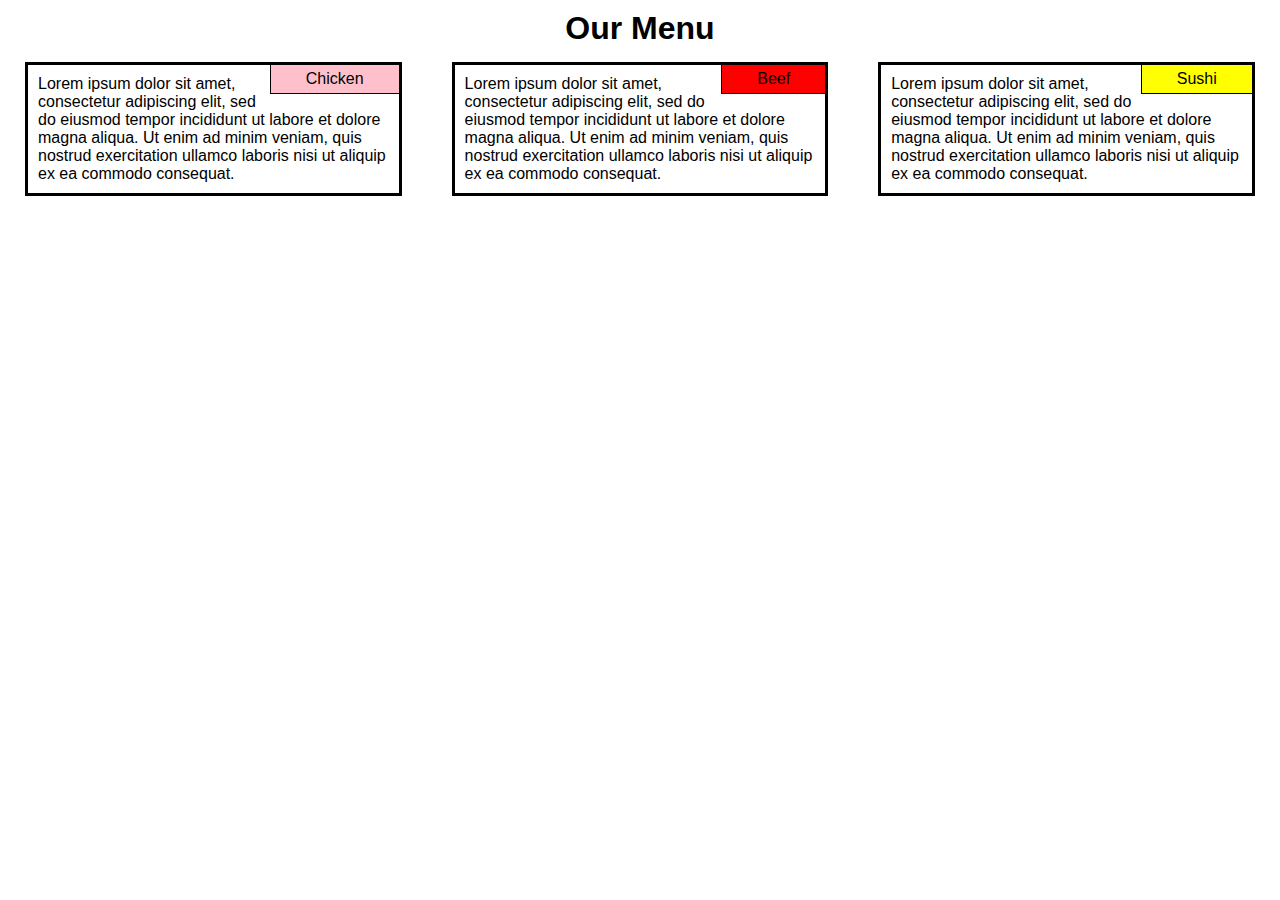
<file: index.html>
<!DOCTYPE html>
<html>
    <head>
        <meta charset="utf-8">
        <meta name="viewport" content="width=device-width, initial-scale=1">
        <title>Assignment Solution for Module 2</title>
        <link rel="stylesheet" href="css/style.css">
    </head>
    <body>
        <h1 class="title">Our Menu</h1>
        <div class="container">
            <div class="row">
                <div class="col-md-4 col-sm-6 col-xs-12">
                    <div class="section">
                        <div class="section-title bg-pink">Chicken</div>
                        <div class="section-content">
                            <p>
                                Lorem ipsum dolor sit amet, consectetur adipiscing elit, sed do eiusmod tempor incididunt ut labore et dolore magna aliqua. Ut enim ad minim veniam, quis nostrud exercitation ullamco laboris nisi ut aliquip ex ea commodo consequat.
                            </p>
                        </div>
                    </div>
                </div>
                <div class="col-md-4 col-sm-6 col-xs-12">
                    <div class="section">
                        <div class="section-title bg-red">Beef</div>
                        <div class="section-content">
                            <p>
                                Lorem ipsum dolor sit amet, consectetur adipiscing elit, sed do eiusmod tempor incididunt ut labore et dolore magna aliqua. Ut enim ad minim veniam, quis nostrud exercitation ullamco laboris nisi ut aliquip ex ea commodo consequat.
                            </p>
                        </div>
                    </div>
                </div>
                <div class="col-md-4 col-sm-12 col-xs-12">
                    <div class="section">
                        <div class="section-title bg-yellow">Sushi</div>
                        <div class="section-content">
                            <p>
                                Lorem ipsum dolor sit amet, consectetur adipiscing elit, sed do eiusmod tempor incididunt ut labore et dolore magna aliqua. Ut enim ad minim veniam, quis nostrud exercitation ullamco laboris nisi ut aliquip ex ea commodo consequat.
                            </p>
                        </div>
                    </div>
                </div>
            </div>
        </div>
    </body>
</html>
</file>
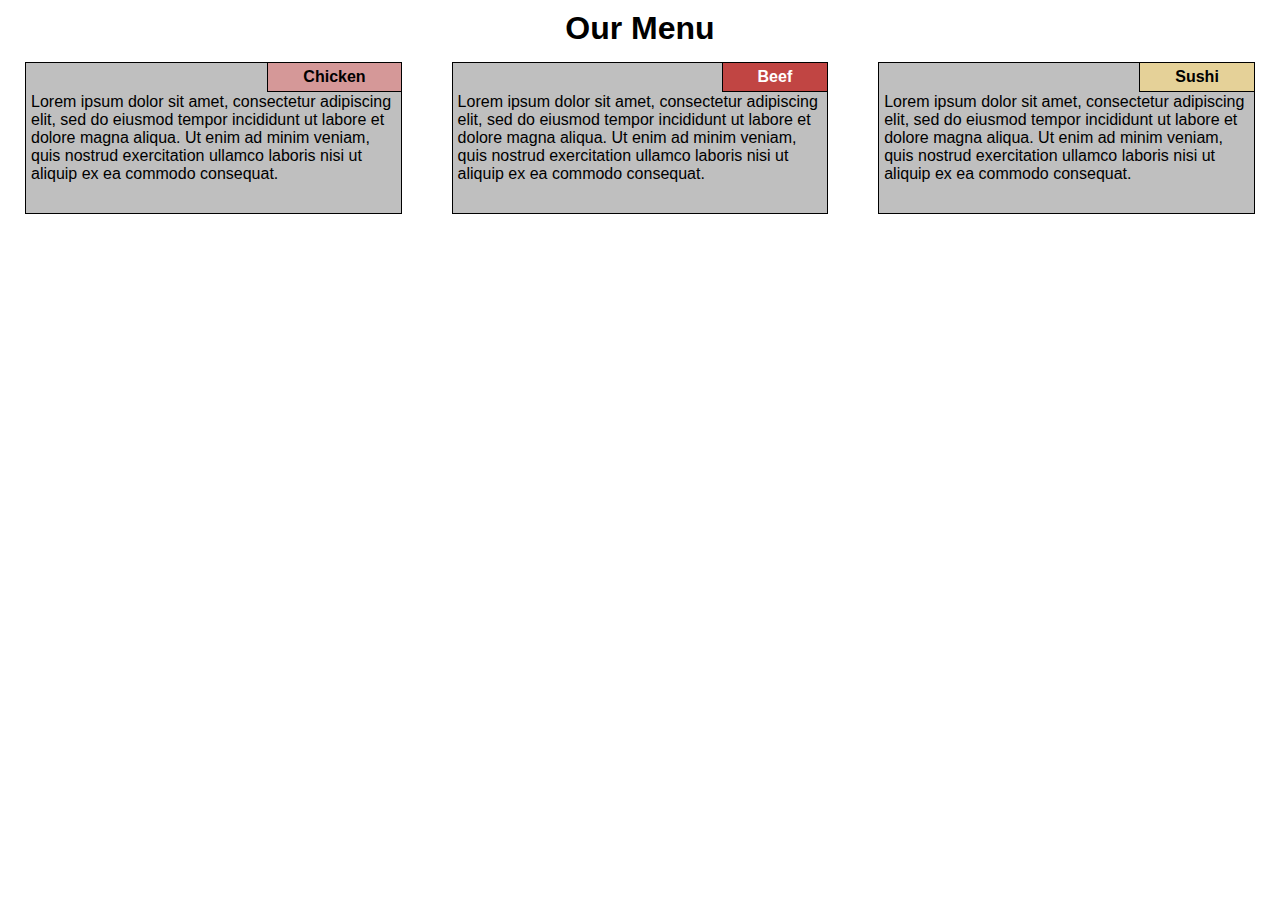
<file: module2-solution/index.html>
<!DOCTYPE html>
<html>
    <head>
        <meta charset="utf-8">
        <meta name="viewport" content="width=device-width, initial-scale=1">
        <title>Assignment Solution for Module 2</title>
        <link rel="stylesheet" href="css/style.css">
    </head>
    <body>
        <h1 class="title">Our Menu</h1>
        <div class="container">
            <div class="row">
                <div class="col-lg-4 col-md-6 col-sm-12">
                    <div class="section">
                        <div class="section-title bg-pink">Chicken</div>
                        <div class="section-content">
                            <p>
                                Lorem ipsum dolor sit amet, consectetur adipiscing elit, sed do eiusmod tempor incididunt ut labore et dolore magna aliqua. Ut enim ad minim veniam, quis nostrud exercitation ullamco laboris nisi ut aliquip ex ea commodo consequat.
                            </p>
                        </div>
                    </div>
                </div>
                <div class="col-lg-4 col-md-6 col-sm-12">
                    <div class="section">
                        <div class="section-title bg-red">Beef</div>
                        <div class="section-content">
                            <p>
                                Lorem ipsum dolor sit amet, consectetur adipiscing elit, sed do eiusmod tempor incididunt ut labore et dolore magna aliqua. Ut enim ad minim veniam, quis nostrud exercitation ullamco laboris nisi ut aliquip ex ea commodo consequat.
                            </p>
                        </div>
                    </div>
                </div>
                <div class="col-lg-4 col-md-12 col-sm-12">
                    <div class="section">
                        <div class="section-title bg-yellow">Sushi</div>
                        <div class="section-content">
                            <p>
                                Lorem ipsum dolor sit amet, consectetur adipiscing elit, sed do eiusmod tempor incididunt ut labore et dolore magna aliqua. Ut enim ad minim veniam, quis nostrud exercitation ullamco laboris nisi ut aliquip ex ea commodo consequat.
                            </p>
                        </div>
                    </div>
                </div>
            </div>
        </div>
    </body>
</html>
</file>
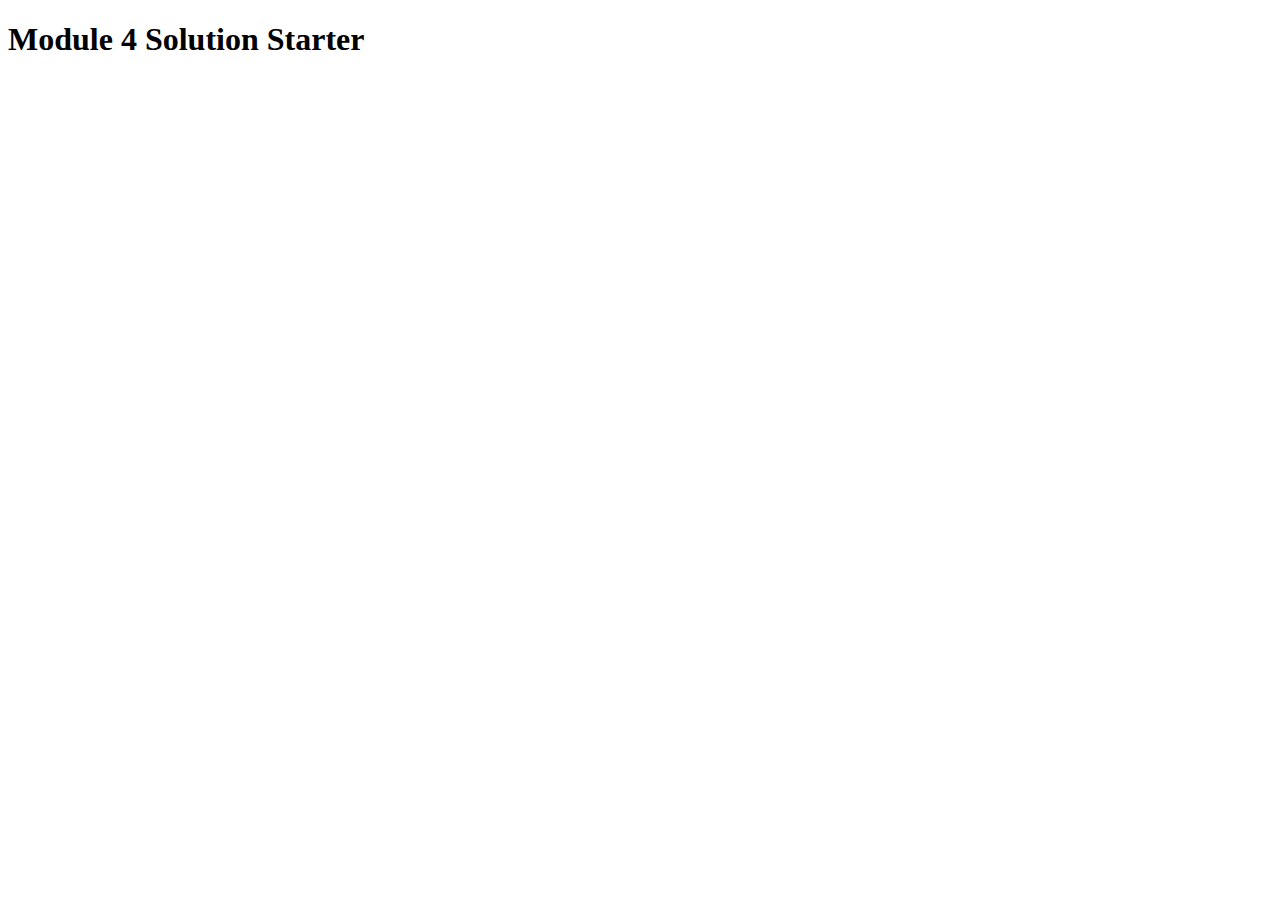
<file: module4-solution/index.html>
<!DOCTYPE html>
<html>
<head>
  <meta charset="utf-8">
  <title>Module 4 Solution Starter</title>
  <script>
    var names = []; // DO NOT REMOVE
  </script>
  <script src="js/SpeakHello.js"></script>
  <script src="js/SpeakGoodBye.js"></script>
  <script src="js/script.js"></script>
</head>
<body>
  <h1>Module 4 Solution Starter</h1>
</body>
</html>
</file>
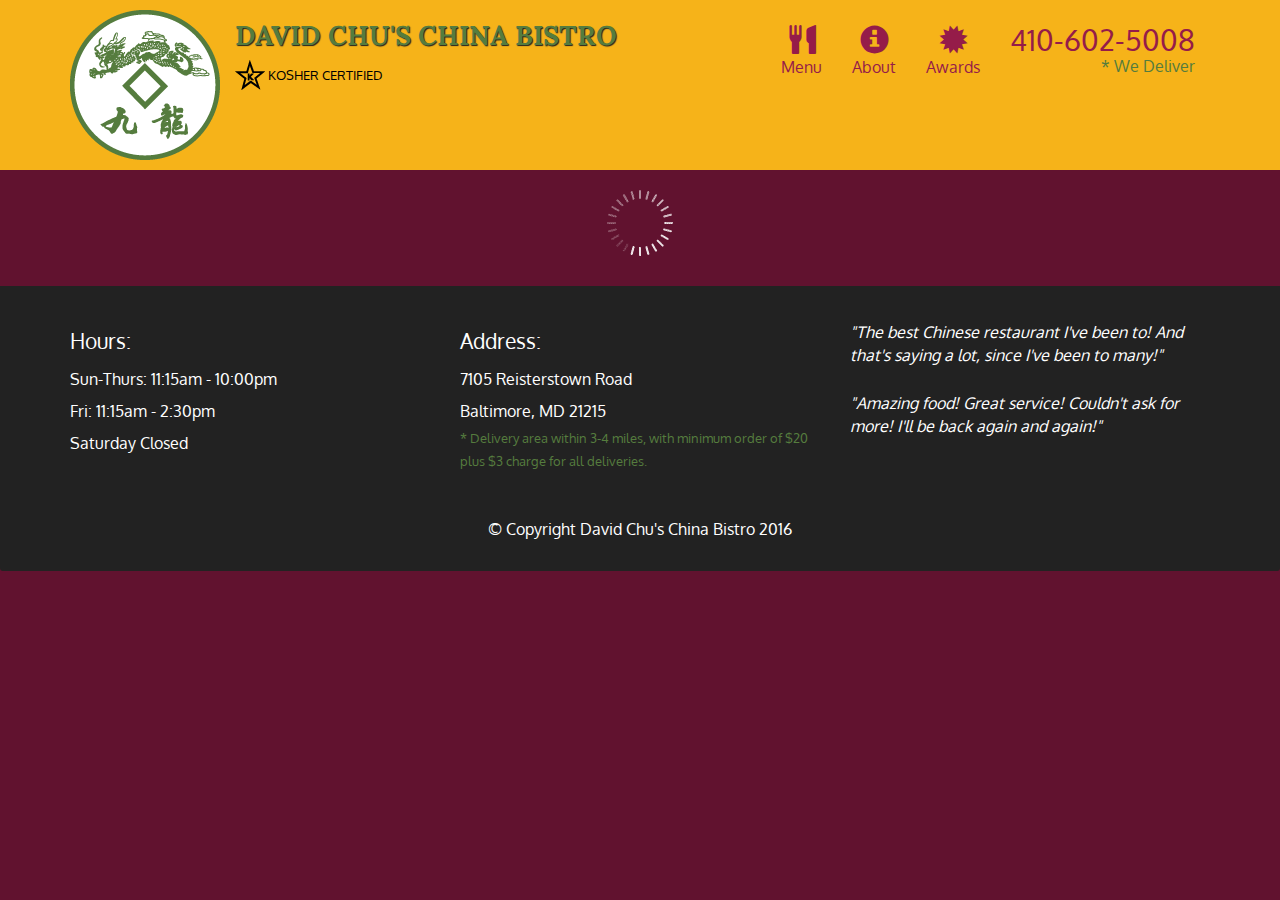
<file: module5-solution/index.html>
<!doctype html>
<html lang="en">
  <head>
    <meta charset="utf-8">
    <meta http-equiv="X-UA-Compatible" content="IE=edge">
    <meta name="viewport" content="width=device-width, initial-scale=1">
    <title>David Chu's China Bistro</title>
    <link rel="stylesheet" href="css/bootstrap.min.css">
    <link rel="stylesheet" href="css/styles.css">
    <link href='https://fonts.googleapis.com/css?family=Oxygen:400,300,700' rel='stylesheet' type='text/css'>
    <link href='https://fonts.googleapis.com/css?family=Lora' rel='stylesheet' type='text/css'>
  </head>
<body>
  <header>
    <nav id="header-nav" class="navbar navbar-default">
      <div class="container">
        <div class="navbar-header">
          <a href="index.html" class="pull-left visible-md visible-lg">
            <div id="logo-img" alt="Logo image"></div>
          </a>

          <div class="navbar-brand">
            <a href="index.html"><h1>David Chu's China Bistro</h1></a>
            <p>
              <img src="images/star-k-logo.png" alt="Kosher certification">
              <span>Kosher Certified</span>
            </p>
          </div>

          <button id="navbarToggle" type="button" class="navbar-toggle collapsed" data-toggle="collapse" data-target="#collapsable-nav" aria-expanded="false">
            <span class="sr-only">Toggle navigation</span>
            <span class="icon-bar"></span>
            <span class="icon-bar"></span>
            <span class="icon-bar"></span>
          </button>
        </div>
        
        <div id="collapsable-nav" class="collapse navbar-collapse">
           <ul id="nav-list" class="nav navbar-nav navbar-right">
            <li id="navHomeButton" class="visible-xs active">
              <a href="index.html">
                <span class="glyphicon glyphicon-home"></span> Home</a>
            </li>
            <li id="navMenuButton">
              <a href="#" onclick="$dc.loadMenuCategories();">
                <span class="glyphicon glyphicon-cutlery"></span><br class="hidden-xs"> Menu</a>
            </li>
            <li>
              <a href="#">
                <span class="glyphicon glyphicon-info-sign"></span><br class="hidden-xs"> About</a>
            </li>
            <li>
              <a href="#">
                <span class="glyphicon glyphicon-certificate"></span><br class="hidden-xs"> Awards</a>
            </li>
            <li id="phone" class="hidden-xs">
              <a href="tel:410-602-5008">
                <span>410-602-5008</span></a><div>* We Deliver</div>
            </li>
          </ul><!-- #nav-list -->
        </div><!-- .collapse .navbar-collapse -->
      </div><!-- .container -->
    </nav><!-- #header-nav -->
  </header>

  <div id="call-btn" class="visible-xs">
    <a class="btn" href="tel:410-602-5008">
    <span class="glyphicon glyphicon-earphone"></span>
    410-602-5008
    </a>
  </div>
  <div id="xs-deliver" class="text-center visible-xs">* We Deliver</div>

  <div id="main-content" class="container"></div>

  <footer class="panel-footer">
    <div class="container">
      <div class="row">
        <section id="hours" class="col-sm-4">
          <span>Hours:</span><br>
          Sun-Thurs: 11:15am - 10:00pm<br>
          Fri: 11:15am - 2:30pm<br>
          Saturday Closed
          <hr class="visible-xs">
        </section>
        <section id="address" class="col-sm-4">
          <span>Address:</span><br>
          7105 Reisterstown Road<br>
          Baltimore, MD 21215
          <p>* Delivery area within 3-4 miles, with minimum order of $20 plus $3 charge for all deliveries.</p>
          <hr class="visible-xs">
        </section>
        <section id="testimonials" class="col-sm-4">
          <p>"The best Chinese restaurant I've been to! And that's saying a lot, since I've been to many!"</p>
          <p>"Amazing food! Great service! Couldn't ask for more! I'll be back again and again!"</p>
        </section>
      </div>
      <div class="text-center">&copy; Copyright David Chu's China Bistro 2016</div>
    </div>
  </footer>

  <!-- jQuery (Bootstrap JS plugins depend on it) -->
  <script src="js/jquery-2.1.4.min.js"></script>
  <script src="js/bootstrap.min.js"></script>
  <script src="js/ajax-utils.js"></script>
  <script src="js/script.js"></script>
</body>
</html>
</file>
<file: css/style.css>
* {
    margin: 0;
    padding: 0;
    box-sizing: border-box;
}
body {
    font-family: Arial, Helvetica, sans-serif;
}
h1.title {
    text-align: center;
    margin: 10px 0;
}
.container {
    padding-right: 15px;
    padding-left: 15px;
}
.row {
    margin-right: -15px;
    margin-left: -15px;
}
.section {
    border: 3px solid #000;
    margin: 5px 10px;

}
.section-title {
    position: relative;
    float: right;
    padding: 5px 35px;
    border-left: 1px solid;
    border-bottom: 1px solid;
}
.bg-pink {
    background-color: pink;
}
.bg-red {
    background-color: red;
}
.bg-yellow {
    background-color: yellow;
}
.section-content {
    padding: 10px;
}
/* Hint: use percentages to define width and use the 'float' property. */
@media (min-width: 992px){
    .col-md-1, .col-md-2, .col-md-3, .col-md-4, .col-md-5, .col-md-6, .col-md-7, .col-md-8, .col-md-9, .col-md-10, .col-md-11, .col-md-12 {
        float: left;
        position: relative;
        padding-right: 15px;
        padding-left: 15px;
    }
    .col-md-1 {
        width: 8.33%;
    }
    .col-md-2 {
        width: 16.66%;
    }
    .col-md-3 {
        width: 25%;
    }
    .col-md-4 {
        width: 33.33%;
    }
    .col-md-5 {
        width: 41.66%;
    }
    .col-md-6 {
        width: 50%;
    }
    .col-md-7 {
        width: 58.33%;
    }
    .col-md-8 {
        width: 66.66%;
    }
    .col-md-9 {
        width: 74.99%;
    }
    .col-md-10 {
        width: 83.33%;
    }
    .col-md-11 {
        width: 91.66%;
    }
    .col-md-12 {
        width: 100%;
    }
}
@media (min-width: 768px) and (max-width: 991px){
    .col-sm-1, .col-sm-2, .col-sm-3, .col-sm-4, .col-sm-5, .col-sm-6, .col-sm-7, .col-sm-8, .col-sm-9, .col-sm-10, .col-sm-11, .col-sm-12 {
        float: left;
        position: relative;
    }
    .col-sm-1 {
        width: 8.33%;
    }
    .col-sm-2 {
        width: 16.66%;
    }
    .col-sm-3 {
        width: 25%;
    }
    .col-sm-4 {
        width: 33.33%;
    }
    .col-sm-5 {
        width: 41.66%;
    }
    .col-sm-6 {
        width: 50%;
    }
    .col-sm-7 {
        width: 58.33%;
    }
    .col-sm-8 {
        width: 66.66%;
    }
    .col-sm-9 {
        width: 74.99%;
    }
    .col-sm-10 {
        width: 83.33%;
    }
    .col-sm-11 {
        width: 91.66%;
    }
    .col-sm-12 {
        width: 100%;
    }
}
@media (max-width: 767px){
    .col-xs-1, .col-xs-2, .col-xs-3, .col-xs-4, .col-xs-5, .col-xs-6, .col-xs-7, .col-xs-8, .col-xs-9, .col-xs-10, .col-xs-11, .col-xs-12 {
        float: left;
        position: relative;
    }
    .col-xs-1 {
        width: 8.33%;
    }
    .col-xs-2 {
        width: 16.66%;
    }
    .col-xs-3 {
        width: 25%;
    }
    .col-xs-4 {
        width: 33.33%;
    }
    .col-xs-5 {
        width: 41.66%;
    }
    .col-xs-6 {
        width: 50%;
    }
    .col-xs-7 {
        width: 58.33%;
    }
    .col-xs-8 {
        width: 66.66%;
    }
    .col-xs-9 {
        width: 74.99%;
    }
    .col-xs-10 {
        width: 83.33%;
    }
    .col-xs-11 {
        width: 91.66%;
    }
    .col-xs-12 {
        width: 100%;
    }

}
</file>
<file: module2-solution/css/style.css>
* {
    margin: 0;
    padding: 0;
    box-sizing: border-box;
}
body {
    font-family: Arial, Helvetica, sans-serif;
}
h1.title {
    text-align: center; 
    margin: 10px 0;
}
.container {
    padding-right: 15px;
    padding-left: 15px;
}
.row {
    margin-right: -15px;
    margin-left: -15px;
}
.section {
    position: relative;
    border: 1px solid #000;
    margin: 5px 10px;

}
.section-title {
    position: absolute;
    top: 0;
    right: 0;
    padding: 5px 35px;
    text-align: center;
    font-weight: bold;
    border-left: 1px solid #000;
    border-bottom: 1px solid #000;
}
.bg-pink {
    background-color: #d59898;
}
.bg-red {
    background-color: #c14543;
    color: #fff;
}
.bg-yellow {
    background-color: #e5d198;
}
.section-content {
    padding: 30px 5px;
    background-color: #bfbfbf;
}
.border {
    border: 3px solid;
}
/********** Large devices only **********/
@media (min-width: 992px){
    .col-lg-1, .col-lg-2, .col-lg-3, .col-lg-4, .col-lg-5, .col-lg-6, .col-lg-7, .col-lg-8, .col-lg-9, .col-lg-10, .col-lg-11, .col-lg-12 {
        float: left;
        position: relative;
        padding-right: 15px;
        padding-left: 15px;
    }
    .col-lg-1 {
        width: 8.33%;
    }
    .col-lg-2 {
        width: 16.66%;
    }
    .col-lg-3 {
        width: 25%;
    }
    .col-lg-4 {
        width: 33.33%;
    }
    .col-lg-5 {
        width: 41.66%;
    }
    .col-lg-6 {
        width: 50%;
    }
    .col-lg-7 {
        width: 58.33%;
    }
    .col-lg-8 {
        width: 66.66%;
    }
    .col-lg-9 {
        width: 74.99%;
    }
    .col-lg-10 {
        width: 83.33%;
    }
    .col-lg-11 {
        width: 91.66%;
    }
    .col-lg-12 {
        width: 100%;
    }
}
/********** Medium devices only **********/
@media (min-width: 768px) and (max-width: 991px){
    .col-md-1, .col-md-2, .col-md-3, .col-md-4, .col-md-5, .col-md-6, .col-md-7, .col-md-8, .col-md-9, .col-md-10, .col-md-11, .col-md-12 {
        float: left;
        position: relative;
    }
    .col-md-1 {
        width: 8.33%;
    }
    .col-md-2 {
        width: 16.66%;
    }
    .col-md-3 {
        width: 25%;
    }
    .col-md-4 {
        width: 33.33%;
    }
    .col-md-5 {
        width: 41.66%;
    }
    .col-md-6 {
        width: 50%;
    }
    .col-md-7 {
        width: 58.33%;
    }
    .col-md-8 {
        width: 66.66%;
    }
    .col-md-9 {
        width: 74.99%;
    }
    .col-md-10 {
        width: 83.33%;
    }
    .col-md-11 {
        width: 91.66%;
    }
    .col-md-12 {
        width: 100%;
    }
}
/********** Mobile only **********/
@media (max-width: 767px){
    .col-sm-1, .col-sm-2, .col-sm-3, .col-sm-4, .col-sm-5, .col-sm-6, .col-sm-7, .col-sm-8, .col-sm-9, .col-sm-10, .col-sm-11, .col-sm-12 {
        float: left;
        position: relative;
    }
    .col-sm-1 {
        width: 8.33%;
    }
    .col-sm-2 {
        width: 16.66%;
    }
    .col-sm-3 {
        width: 25%;
    }
    .col-sm-4 {
        width: 33.33%;
    }
    .col-sm-5 {
        width: 41.66%;
    }
    .col-sm-6 {
        width: 50%;
    }
    .col-sm-7 {
        width: 58.33%;
    }
    .col-sm-8 {
        width: 66.66%;
    }
    .col-sm-9 {
        width: 74.99%;
    }
    .col-sm-10 {
        width: 83.33%;
    }
    .col-sm-11 {
        width: 91.66%;
    }
    .col-sm-12 {
        width: 100%;
    }

}
</file>
<file: module5-solution/css/styles.css>
body {
  font-size: 16px;
  color: #fff;
  background-color: #61122f;
  font-family: 'Oxygen', sans-serif;
}

/** HEADER **/
#header-nav {
  background-color: #f6b319;
  border-radius: 0;
  border: 0;
}

#logo-img {
  background: url('../images/restaurant-logo_large.png') no-repeat;
  width: 150px;
  height: 150px;
  margin: 10px 15px 10px 0;
}

.navbar-brand {
  padding-top: 25px;
}
.navbar-brand h1 { /* Restaurant name */
  font-family: 'Lora', serif;
  color: #557c3e;
  font-size: 1.5em;
  text-transform: uppercase;
  font-weight: bold;
  text-shadow: 1px 1px 1px #222;
  margin-top: 0;
  margin-bottom: 0;
  line-height: .75;
}
.navbar-brand a:hover, .navbar-brand a:focus {
  text-decoration: none;
}
.navbar-brand p { /* Kosher cert */
  color: #000;
  text-transform: uppercase;
  font-size: .7em;
  margin-top: 15px;
}
.navbar-brand p span { /* Star-K */
  vertical-align: middle;
}

#nav-list {
  margin-top: 10px;
}
#nav-list a {
  color: #951C49;
  text-align: center;
}
#nav-list a:hover {
  background: #E7E7E7;
}
#nav-list a span {
  font-size: 1.8em;
}

#phone {
  margin-top: 5px;
}
#phone a { /* Phone number */
  text-align: right;
  padding-bottom: 0;
}
#phone div { /* We Deliver */
  color: #557c3e;
  text-align: right;
  padding-right: 15px;
}

.navbar-header button.navbar-toggle, .navbar-header .icon-bar {
  border: 1px solid #61122f;
}
.navbar-header button.navbar-toggle {
  clear: both;
  margin-top: -30px;
}
/* END HEADER */

/* FOOTER */
.panel-footer {
  margin-top: 30px;
  padding-top: 35px;
  padding-bottom: 30px;
  background-color: #222;
  border-top: 0;
}
.panel-footer div.row {
  margin-bottom: 35px;
}
#hours, #address {
  line-height: 2;
}
#hours > span, #address > span {
  font-size: 1.3em;
}
#address p {
  color: #557c3e;
  font-size: .8em;
  line-height: 1.8;
}
#testimonials {
  font-style: italic;
}
#testimonials p:nth-child(2) {
  margin-top: 25px;
}
/* END FOOTER */



/* HOME PAGE */
.container .jumbotron {
  box-shadow: 0 0 50px #3F0C1F;
  border: 2px solid #3F0C1F;
}

#menu-tile, #specials-tile, #map-tile {
  height: 250px;
  width: 100%;
  margin-bottom: 15px;
  position: relative;
  border: 2px solid #3F0C1F;
  overflow: hidden;
}
#menu-tile:hover, #specials-tile:hover, #map-tile:hover {
  box-shadow: 0 1px 5px 1px #cccccc;
}
#menu-tile {
  background: url('../images/menu-tile.jpg') no-repeat;
  background-position: center;
}
#specials-tile {
  background: url('../images/specials-tile.jpg') no-repeat;
  background-position: center;
}
#menu-tile span, #specials-tile span, #map-tile span {
  position: absolute;
  bottom: 0;
  right: 0;
  width: 100%;
  text-align: center;
  font-size: 1.6em;
  text-transform: uppercase;
  background-color: #000;
  color: #fff;
  opacity: .8;
}
/* END HOME PAGE */

/* MENU CATEGORIES PAGE */
.category-tile { 
  position: relative;
  border: 2px solid #3F0C1F;
  overflow: hidden;
  width: 200px;
  height: 200px;
  margin: 0 auto 15px;
}
.category-tile span {
  position: absolute;
  bottom: 0;
  right: 0;
  width: 100%;
  text-align: center;
  font-size: 1.2em;
  text-transform: uppercase;
  background-color: #000;
  color: #fff;
  opacity: .8;
}
.category-tile:hover {
  box-shadow: 0 1px 5px 1px #cccccc;
}

#menu-categories-title + div {
  margin-bottom: 50px;
}
/* END MENU CATEGORIES PAGE */

/* SINGLE CATEGORY PAGE */
.menu-item-tile {
  margin-bottom: 25px;
}
.menu-item-tile hr {
  width: 80%;
}
.menu-item-tile .menu-item-price {
  font-size: 1.1em;
  text-align: right;
  margin-top: -15px;
  margin-right: -15px;
}
.menu-item-tile .menu-item-price span {
  font-size: .6em;
}
.menu-item-photo {
  position: relative;
  border: 2px solid #3F0C1F; 
  overflow: hidden;
  padding: 0;
  margin-right: -15px;
  margin-left: auto;
  margin-bottom: 20px;
  max-width: 250px;
}
.menu-item-photo div {
  position: absolute;
  bottom: 0;
  right: 0;
  width: 80px;
  background-color: #557c3e;
  text-align: center;
}
.menu-item-description {
  padding-right: 30px;
}
h3.menu-item-title {
  margin: 0 0 10px;
}
.menu-item-details {
  font-size: .9em;
  font-style: italic;
}
/* END SINGLE CATEGORY PAGE */


/********** Large devices only **********/
@media (min-width: 1200px) {
  .container .jumbotron {
    background: url('../images/jumbotron_1200.jpg') no-repeat;
    height: 675px;
  }
}

/********** Medium devices only **********/
@media (min-width: 992px) and (max-width: 1199px) {
  /* Header */
  #logo-img {
    background: url('../images/restaurant-logo_medium.png') no-repeat;
    width: 100px;
    height: 100px;
    margin: 5px 5px 5px 0;
  }
  /* End Header */

  /* Home Page */
  .container .jumbotron {
    background: url('../images/jumbotron_992.jpg') no-repeat;
    height: 558px;
  }
  /* End Home Page */
}

/********** Small devices only **********/
@media (min-width: 768px) and (max-width: 991px) {
  /* Home Page */
  .container .jumbotron {
    background: url('../images/jumbotron_768.jpg') no-repeat;
    height: 432px;
  }
  /* End Home Page */
}

/********** Extra small devices only **********/
@media (max-width: 767px) {
  /* Header */
  .navbar-brand {
    padding-top: 10px;
    height: 80px;
  }
  .navbar-brand h1 { /* Restaurant name */
    padding-top: 10px;
    font-size: 5vw; /* 1vw = 1% of viewport width */
  }
  .navbar-brand p { /* Kosher cert */
    font-size: .6em;
    margin-top: 12px;
  }
  .navbar-brand p img { /* Star-K */
    height: 20px;
  }

  #collapsable-nav a { /* Collapsed nav menu text */
    font-size: 1.2em;
  }
  #collapsable-nav a span { /* Collapsed nav menu glyph */
    font-size: 1em;
    margin-right: 5px;
  }

  #call-btn > a {
    font-size: 1.5em;
    display: block;
    margin: 0 20px;
    padding: 10px;
    border: 2px solid #fff;
    background-color: #f6b319;
    color: #951c49;
  }
  #xs-deliver {
    margin-top: 5px;
    font-size: .7em;
    letter-spacing: .1em;
    text-transform: uppercase;
  }
  /* End Header */

  /* Footer */
  .panel-footer section {
    margin-bottom: 30px;
    text-align: center;
  }
  .panel-footer section:nth-child(3) {
    margin-bottom: 0; /* margin already exists on the whole row */
  }
  .panel-footer section hr {
    width: 50%;
  }
  /* End Footer */

  /* Home Page */
  .container .jumbotron {
    margin-top: 30px;
    padding: 0;
  }
  #menu-tile, #specials-tile {
    width: 360px;
    margin: 0 auto 15px;
  }

  .menu-item-photo {
    margin-right: auto;
  }
  .menu-item-tile .menu-item-price {
    text-align: center;
  }
  .menu-item-description {
    text-align: center;;
  }
}


/********** Super extra small devices Only :-) (e.g., iPhone 4) **********/
@media (max-width: 479px) {
  /* Header */
  .navbar-brand h1 { /* Restaurant name */
    padding-top: 5px;
    font-size: 6vw;
  }
  /* End Header */
  
  /* Home page */
  #menu-tile, #specials-tile {
    width: 280px;
    margin: 0 auto 15px;
  }

  .col-xxs-12 {
    position: relative;
    min-height: 1px;
    padding-right: 15px;
    padding-left: 15px;
    float: left;
    width: 100%;
  }
}
</file>
